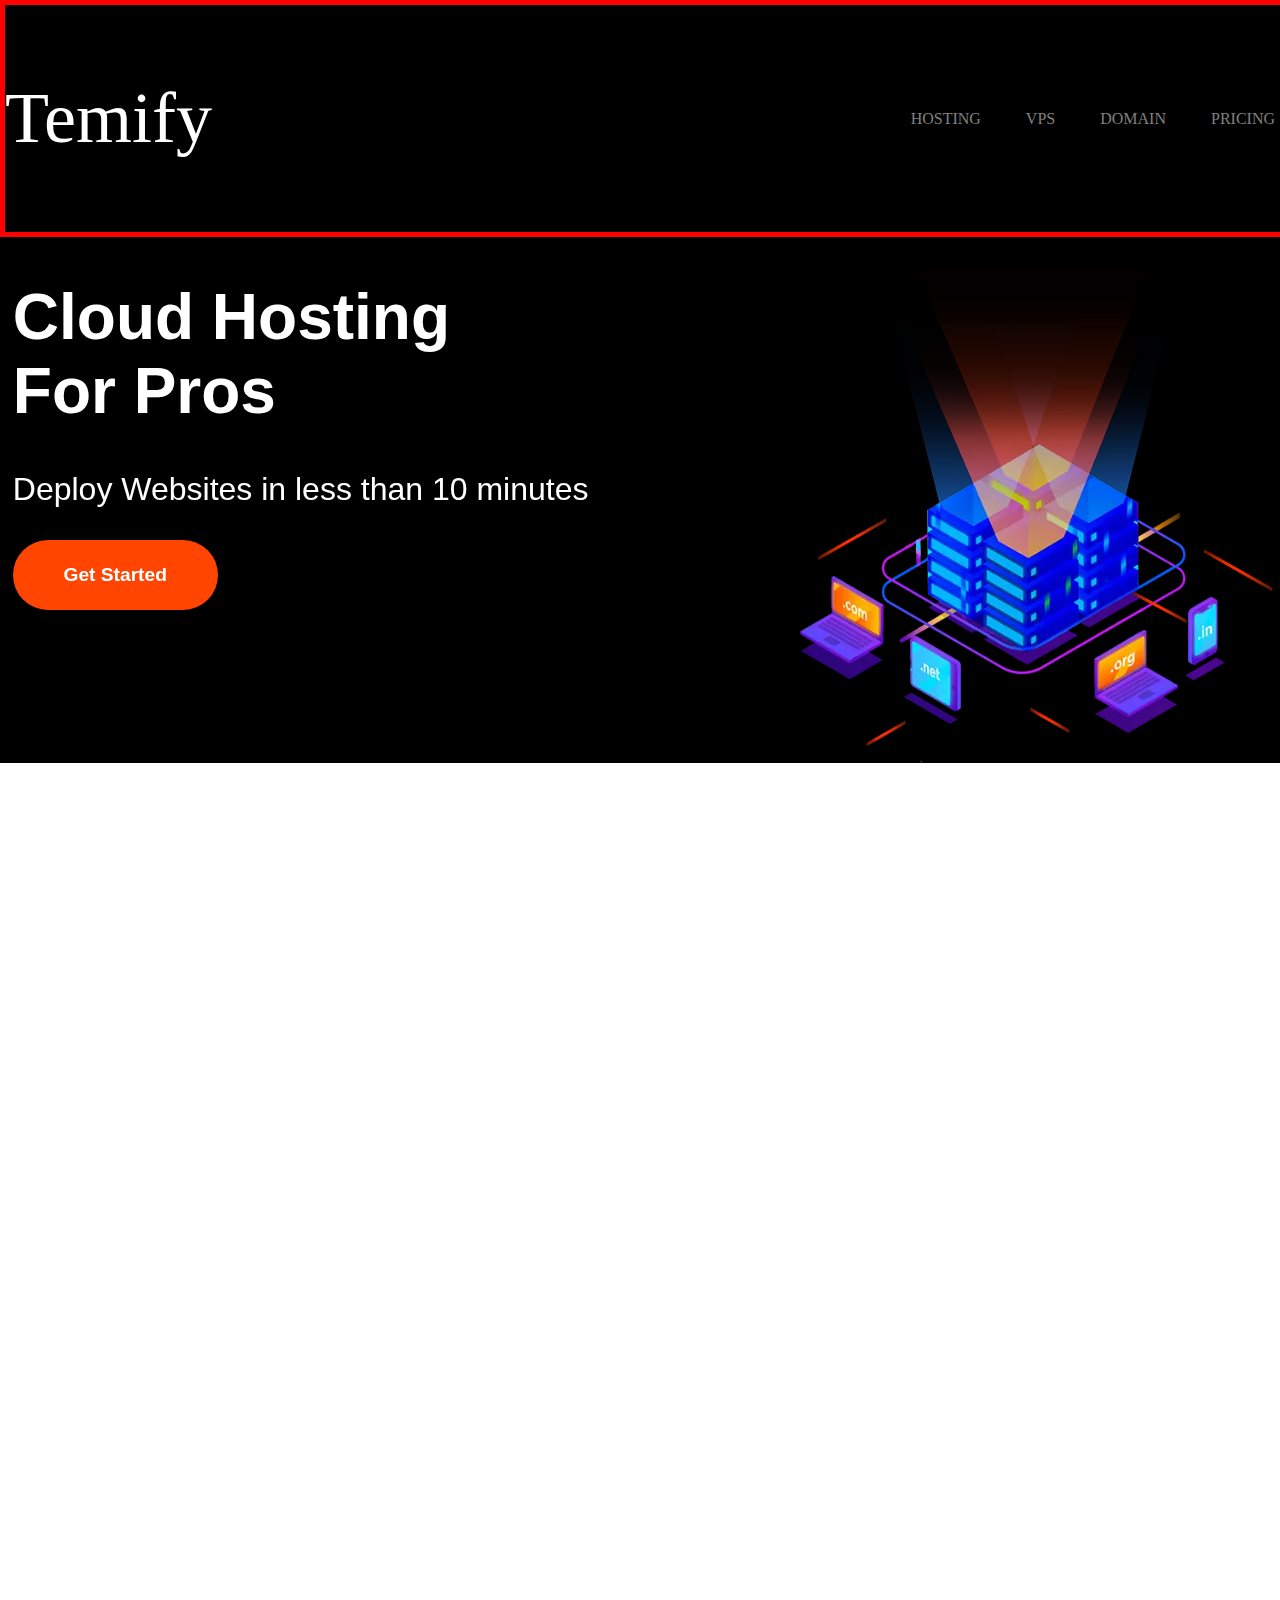
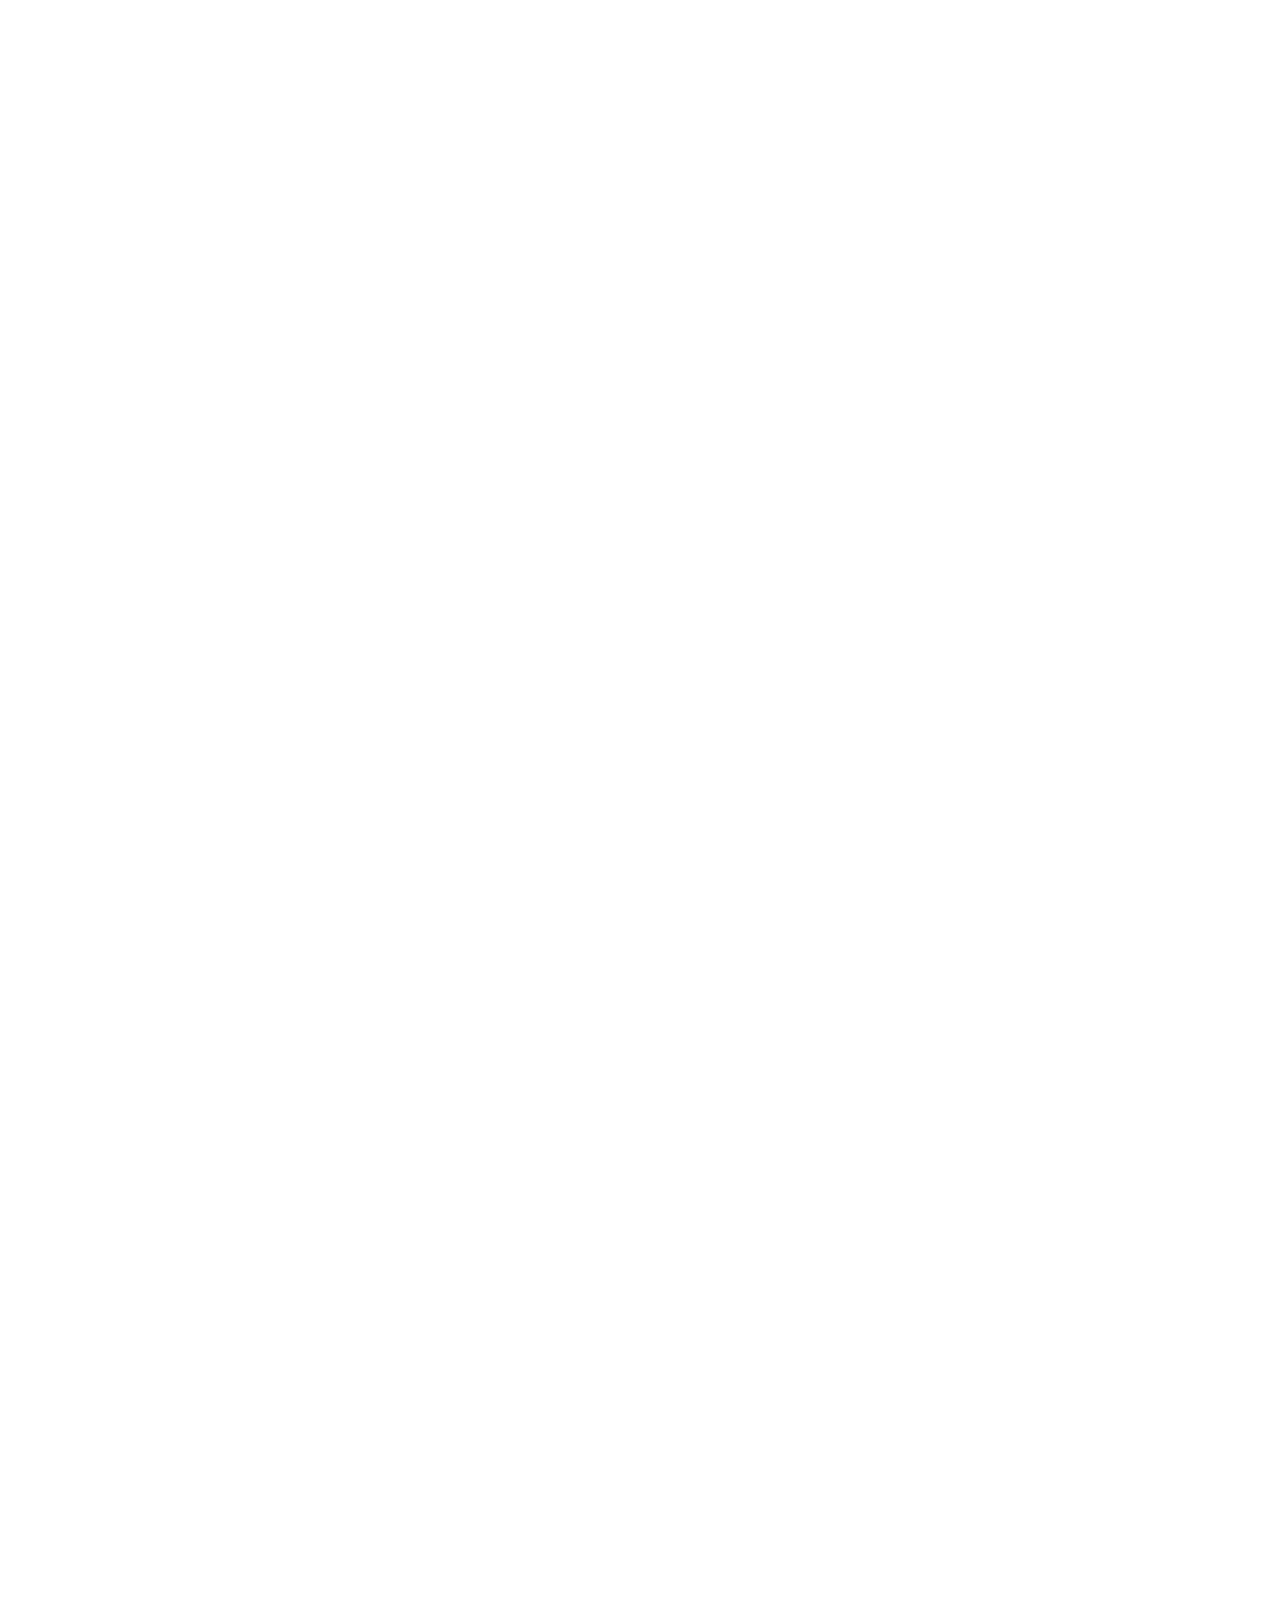
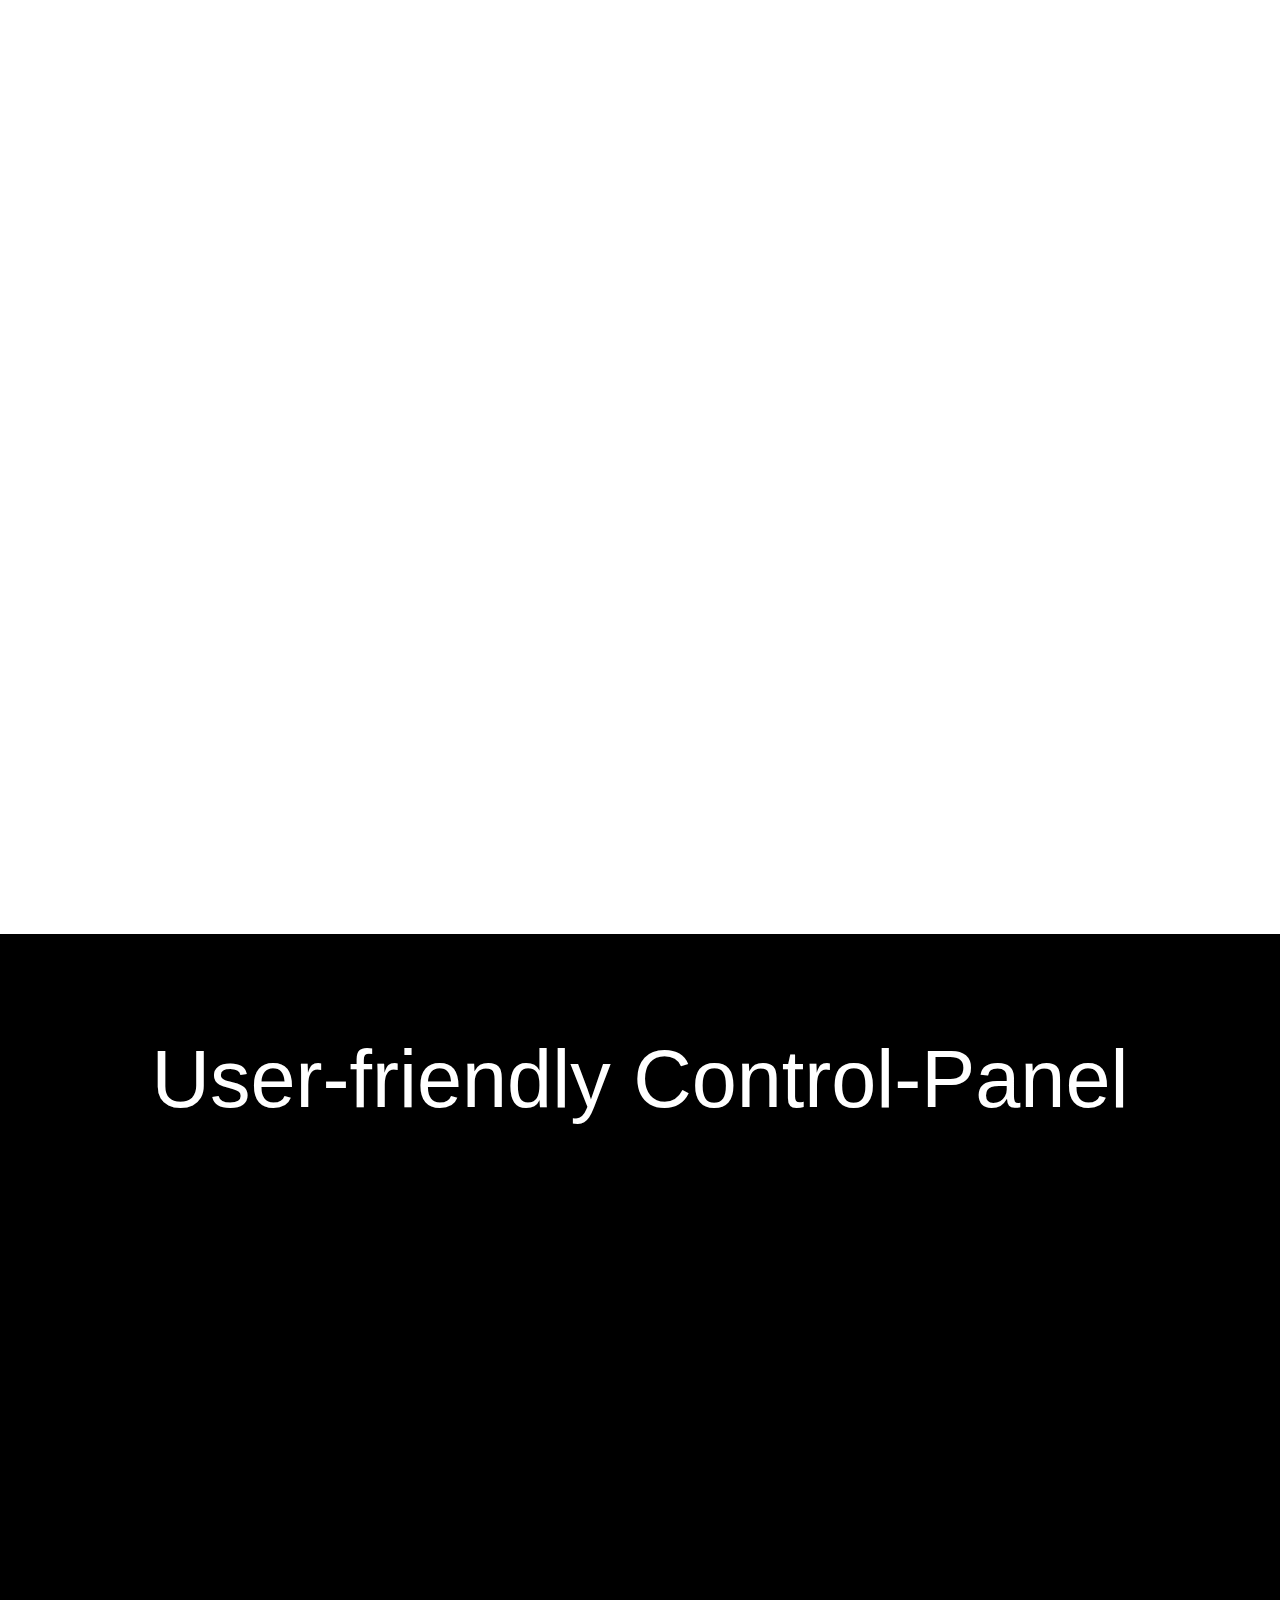
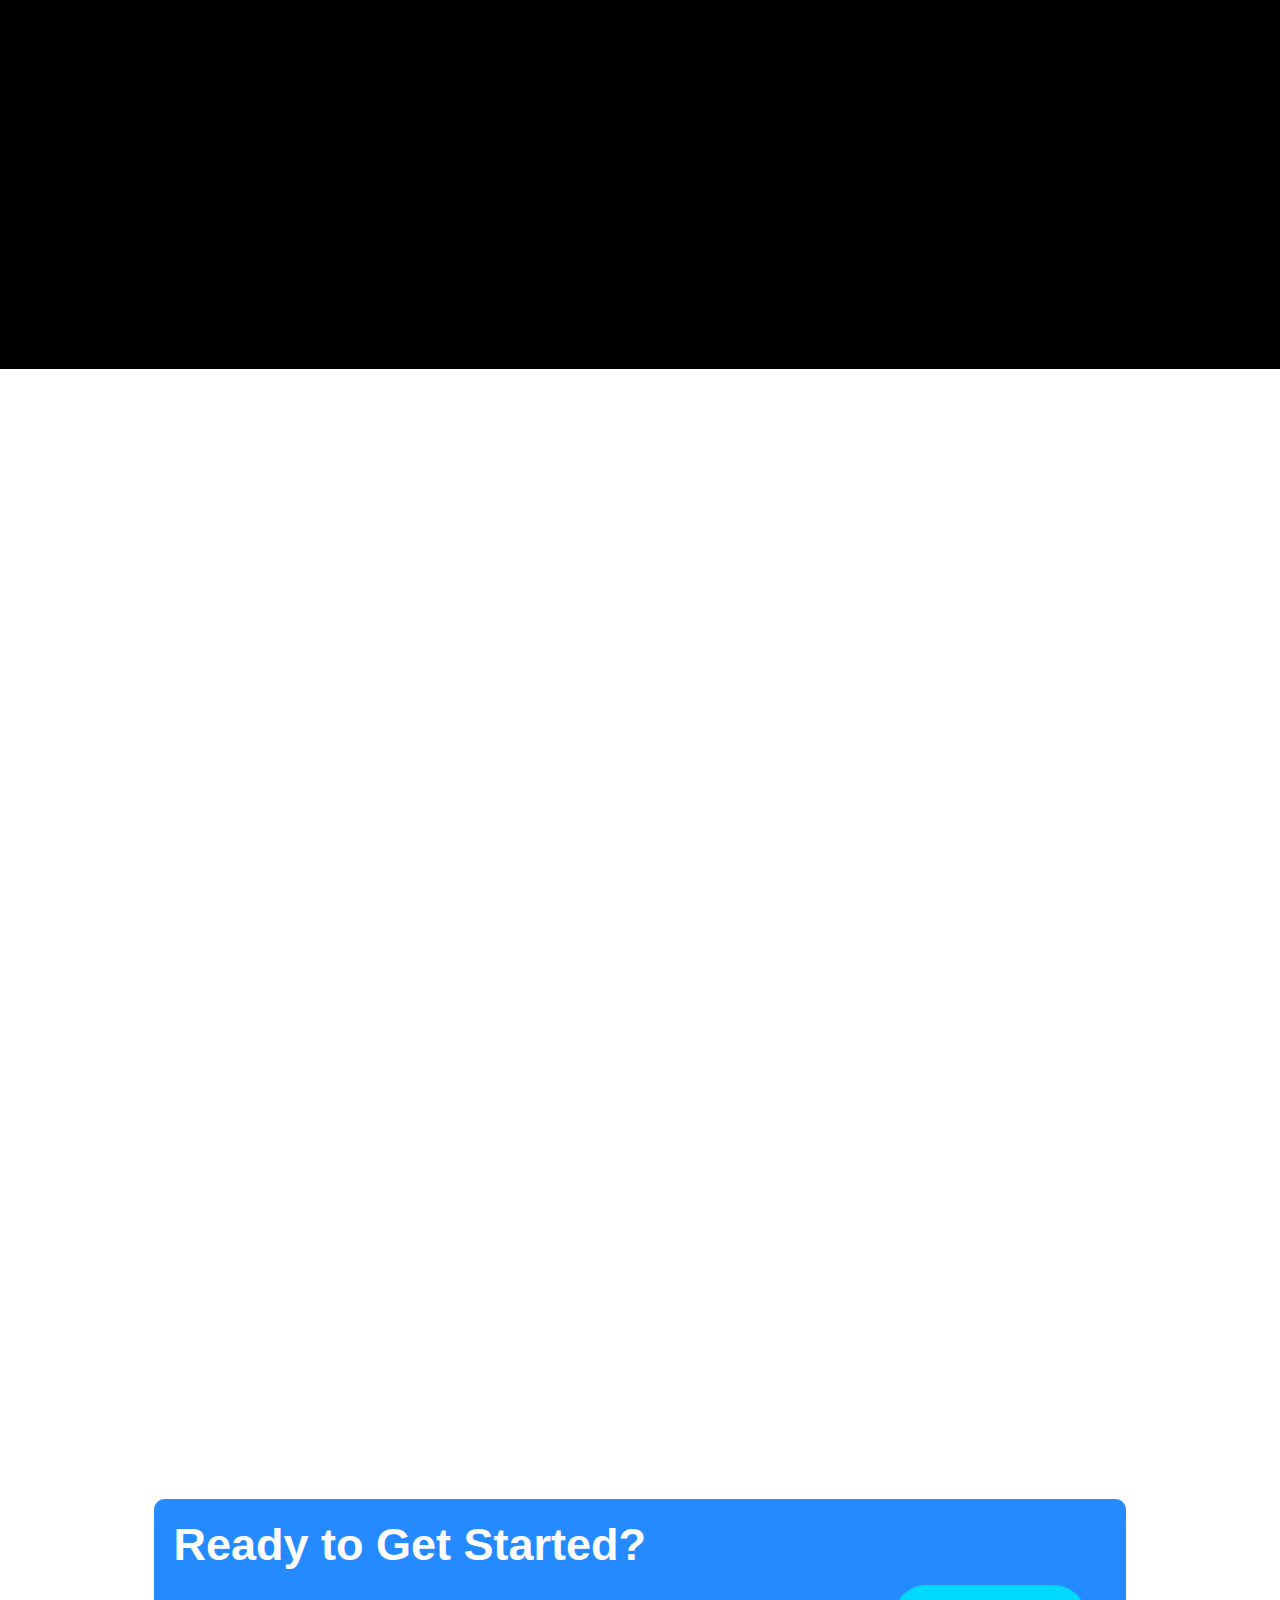
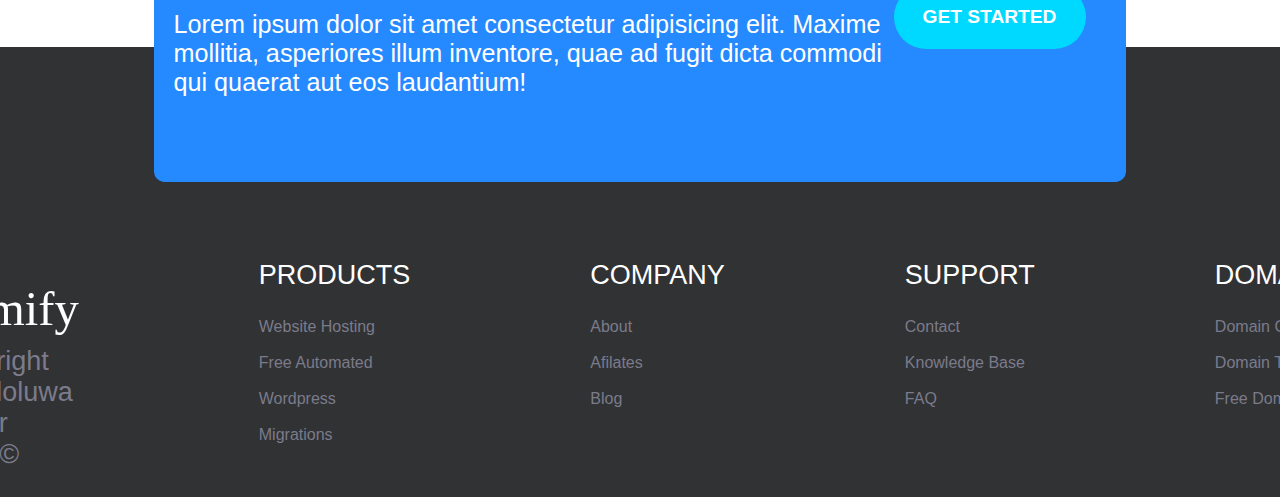
<file: index.html>
<!DOCTYPE html>
<html lang="en">
<head>
    <meta charset="UTF-8">
    <meta name="viewport" content="width=device-width, initial-scale=1.0">
    <title>Temify</title>
<link rel="stylesheet" href="style.css">
<script src="https://unpkg.com/aos@2.3.1/dist/aos.js"></script>
</head>
<body>
    
        <div class="header">
            <p class="logo">Temify</p>
            <div class="header-links">
                <a href="temify.html" class="header-link1">HOSTING</a>
                <a href="temify.html" class="header-link2">VPS</a>
                <a href="temify.html" class="header-link3">DOMAIN</a>
                <a href="temify.html" class="header-link4">PRICING</a>
            </div>
        </div>
        
           <div class="dark-main">
            <div class="dark-text" data-aos="fade-right" data-aos-easing="ease" >
               
                <h1 class="cloud-text">Cloud Hosting <br>For Pros</h1>
            <p class="deploy-text">Deploy Websites in less than 10 minutes</p>
            <a href="temify.html"><button class="get-button">Get Started</button></a>
        </div>
        <div class="dark-image">
            <img  src="images/MoshHamedani.webp" alt="head-image" class="head-image" data-aos="fade-up" data-aos-easing="ease">
        </div>
        </div>
        </div>
       
        <link href="https://unpkg.com/aos@2.3.1/dist/aos.css" rel="stylesheet">
        <script>
            AOS.init()
          </script>
    <div class="start" data-aos="zoom-in" data-aos-easing="easing">
     <p class="start-price">Starting at 10$ a month</p>
     <p class="start-dummytext">Lorem ipsum dolor sit amet consectetur adipisicing elit. Aut, dolor!</p>
    <form action="" class="search-bar">
        <input type="text" placeholder="Enter domain name here..." class="search-domain" >
        <button type="submit" class="search-icon-button"><img src="images/search-icon.png" alt="search-icon" class="search-icon">Search </button>
    </form>
    <div class="domains">
        <p class="com">.com $9</p>
        <p>.sg $10</p>
        <p>.space $11</p>
        <p>.info $14</p>
        <p>.net $10</p>
        <p>.xyz $10</p>
    </div>
     <div class="Entries" data-aos="fade-up" data-aos-easing="ease">
        <div class="Entry-1">
        <div class="entries-head">
            <p class="entries-head-text-1">Entry</p>
            <p class="entries-head-text-2"><span class="fourteen-dollars">$14/</span>month <span class="entries-discount">10% OFF</span></p>
            <p class="entries-head-text-3">Easy start on the cloud</p>
        </div>
        <div class="entries-body">
            <div class="entries-bodytext">
                <p class="entries-sub-bodytext"> <span class="checkmark">&check;</span> Unlimited Websites</p>
                <p class="entries-sub-bodytext"> <span class="checkmark">&check;</span>Unlimited Bandwidths</p>
                <p class="entries-sub-bodytext"> <span class="checkmark">&check;</span>100 GB SSD STORAGE</p>
                <p class="entries-sub-bodytext "> <span class="checkmark">&check;</span>3GB RAM</p>   
            </div>
           <div class="buynow-container">
            <button class="buynow-button">BUY NOW</button>
        </div>
        </div>
     </div>
    
<div class="Entry-2">
    <div class="entries-head-2">
        <p class="entries-head-text-1">Entry</p>
        <p class="entries-head-text-2"><span class="fourteen-dollars">$14/</span>month <span class="entries-discount-2">10% OFF</span></p>
        <p class="entries-head-text-3">Easy start on the cloud</p>
        <span class="entries-span"></span>
    </div>
    <div class="entries-body">
        <div class="entries-bodytext">
            <p class="entries-sub-bodytext"> <span class="checkmark">&check;</span> Unlimited Websites</p>
            <p class="entries-sub-bodytext"> <span class="checkmark">&check;</span>Unlimited Bandwidths</p>
            <p class="entries-sub-bodytext"> <span class="checkmark">&check;</span>100 GB SSD STORAGE</p>
            <p class="entries-sub-bodytext "> <span class="checkmark">&check;</span>3GB RAM</p>   
        </div>
       <div class="buynow-container">
        <button class="buynow-button">BUY NOW</button>
    </div>
    </div>
</div>

<div class="Entry-1">
    <div class="entries-head">
        <p class="entries-head-text-1">Entry</p>
        <p class="entries-head-text-2"><span class="fourteen-dollars">$14/</span>month <span class="entries-discount">10% OFF</span></p>
        <p class="entries-head-text-3">Easy start on the cloud</p>
    </div>
    <div class="entries-body">
        <div class="entries-bodytext">
            <p class="entries-sub-bodytext"> <span class="checkmark">&check;</span> Unlimited Websites</p>
            <p class="entries-sub-bodytext"> <span class="checkmark">&check;</span>Unlimited Bandwidths</p>
            <p class="entries-sub-bodytext"> <span class="checkmark">&check;</span>100 GB SSD STORAGE</p>
            <p class="entries-sub-bodytext "> <span class="checkmark">&check;</span>3GB RAM</p>   
        </div>
       <div class="buynow-container">
        <button class="buynow-button">BUY NOW</button>
    </div>
    </div>
 </div>
</div>
</div>
<div class="hosting" data-aos="fade-up" data-aos-easing="ease">
    <p class="Hosting-cloud">Host on the Cloud to Keep Growing</p>
    <p class="Hosting-dummytext">Lorem ipsum dolor sit amet consectetur, adipisicing elit. Voluptates reiciendis doloremque.</p>
</div>
<div class="feature">
    <div class="easytext-and-images" data-aos="fade-up-right" data-aos-easing="ease">
     <div class="cloudtext-and-images">
<div class="cloudservice-div">
    <img src="images/cloud-service.png" alt="cloud-service" class="cloudservice-image">
</div>

<p class="easy-text">Super&nbsp;Easy&nbsp;to&nbsp;Use </p>
</div>
   
    <div class="dummytext-and-easygraph">
<p class="easy-dummytext">Lorem ipsum dolor sit amet consectetur adipisicing elit. Ex explicabo facilis deleniti a cupiditate corporis dolorum illum ab quam nemo placeat, blanditiis repellendus, velit assumenda delectus quidem. Numquam, veniam placeat. Suscipit magnam quisquam doloremque delectus illo deleniti maxime perspiciatis quod!</p>
<img src="images/easy.01749a24.jpg" alt="easy-graph">
     <div class="learn-container">
<a href="" class="learn-more">LEARN MORE <img src="./images/orange-right-arrow.png" alt="arrow" class="learn-arrow">  </a>

</div>
</div>
</div>
<div class="easytext-and-images-2" data-aos="fade-up-left" data-aos-easing="ease">
    <div class="cloudtext-and-images-2">
<div class="cloudservice-div">
   <img src="images/brand-strategy.png" alt="cloud-service" class="cloudservice-image">
</div>

<p class="easy-text">Simply&nbsp;Fast&nbsp;Websites </p>
</div>
  
   <div class="dummytext-and-easygraph">
<img src="images/fast.36029745.jpg" alt="fast-graph">
<p class="easy-dummytext">Lorem ipsum dolor sit amet consectetur adipisicing elit. Ex explicabo facilis deleniti a cupiditate corporis dolorum illum ab quam nemo placeat, blanditiis repellendus, velit assumenda delectus quidem. Numquam, veniam placeat. Suscipit magnam quisquam doloremque delectus illo deleniti maxime perspiciatis quod!</p>
<a href="" class="learn-more-2">LEARN&nbsp;MORE <img src="./images/orange-right-arrow.png" alt="arrow" class="learn-arrow">  </a>

</div>
</div>



<div class="easytext-and-images" data-aos="fade-up-right" data-aos-easing="ease">
 <div class="cloudtext-and-images-3">
<div class="cloudservice-div">
<img src="images/wordpress.png" alt="cloud-service" class="cloudservice-image">
</div>

<p class="easy-text">Wordpress&nbsp;Made&nbsp;Easy </p>
</div>

<div class="dummytext-and-easygraph">
<p class="easy-dummytext">Lorem ipsum dolor sit amet consectetur adipisicing elit. Ex explicabo facilis deleniti a cupiditate corporis dolorum illum ab quam nemo placeat, blanditiis repellendus, velit assumenda delectus quidem. Numquam, veniam placeat. Suscipit magnam quisquam doloremque delectus illo deleniti maxime perspiciatis quod!</p>
<img src="images/wordpress-sign-up.jpg" alt="wordpress-graph">
<div class="learn-container">
<a href="" class="learn-more-3">LEARN&nbsp;MORE <img src="./images/orange-right-arrow.png" alt="arrow" class="learn-arrow">  </a>

</div>
</div>
</div>
<div class="easytext-and-images-2" data-aos="fade-up-left" data-aos-easing="ease">
    <div class="cloudtext-and-images-4">
<div class="cloudservice-div">
   <img src="images/save-time.png" alt="cloud-service" class="cloudservice-image">
 </div>

<p class="easy-text">24/7&nbsp;Expert&nbsp;Service </p>
</div>
  
   <div class="dummytext-and-easygraph">
<img src="images/support..jpg" alt="support-graph">
<p class="easy-dummytext">Lorem ipsum dolor sit amet consectetur adipisicing elit. Ex explicabo facilis deleniti a cupiditate corporis dolorum illum ab quam nemo placeat, blanditiis repellendus, velit assumenda delectus quidem. Numquam, veniam placeat. Suscipit magnam quisquam doloremque delectus illo deleniti maxime perspiciatis quod!</p>
<a href="" class="learn-more-2">LEARN&nbsp;MORE <img src="./images/orange-right-arrow.png" alt="arrow" class="learn-arrow">  </a>

</div>
</div>

</div>
<div class="Control-Panel">
    <p class="User-friendly">User-friendly Control-Panel</p>
    <div class="controltext">
    <div class="ipad">
        <img src="images/ipad.b748c1d5.webp" alt="ipad" class="ipad-img" data-aos="fade-right" data-aos-easing="ease">
    </div>

    <div class="controlimages-and-text" data-aos="fade-down" data-aos-easing="ease" data-aos-delay="300" data-aos-duration="300">
    <div class="controlimages">
<img src="images/blu photo icon.png" alt="photo-icon" class="photo-icon">
 <img src="./images/Check-img.png" alt="check" class="photo-icon">
<img src="images/wordpress.png" alt="wordpress-logo" class="photo-icon">
</div>
    
        <div class="controlsubtext">
        <div class="start-container">
        <p class="start-text">Easy Start & Managed Updates </p>
        <p class="start-dummytext-2">Lorem ipsum dolor sit amet consectetur adipisicing elit. Tenetur impedit odio nemo quisquam in, veniam maiores, voluptatibus asperiores placeat, labore dolore itaque.</p>
    </div>
   <div class="stage-conatiner">
    <p class="start-text">Staging, GIT & WP-CLI</p>
    <p class="start-dummytext-2">Lorem ipsum dolor sit amet consectetur adipisicing elit. Earum illo beatae modi est laborum accusantium reiciendis facilis soluta velit numquam nisi mollitia, quam consequuntur.</p>
</div>
<div class="dynamic-container">
    <P class="start-text">Dynamic Caching & More</P>
    <p class="start-dummytext-2">Lorem ipsum dolor sit, amet consectetur adipisicing elit. Culpa nesciunt a, vitae itaque fugit illo atque dolores deserunt dicta, voluptatibus beatae porro cum sit?</p>
</div>
</div>
</div>
</div>

<div class="Testimonial-intro">
    <div class="Testimonial-intro-text" data-aos="fade-down" data-aos-easing="ease" data-aos-delay="300" data-aos-duration="300">
 <P class="Customers">What our Customers are Saying</P>
    <P class="Customers-Dummytext">Lorem ipsum, dolor sit amet consectetur adipisicing elit. Alias doloremque reiciendis maxime in. Odit!</P>
</div>
</div>
<div class="Testimonial-container">
<div class="Testimonial" data-aos="fade-right" data-aos-easing="ease" data-aos-delay="400" data-aos-duration="400">
<div class="testimonial-image">
    <img src="images/jhon-smith.jpg" alt="A man called jhon-smith" class="Jhon-smith">
</div>
    <div class="quote-container">
<img src="images/imageedit_15_5219562695.png" alt="quote marks" class="quote-marks">
</div>
<div class="testimonial-text">
    <p class="testimonial-dummytext">Lorem ipsum, dolor sit amet consectetur adipisicing elit. Adipisci delectus, distinctio reprehenderit eos at repellendus expedita esse facilis suscipit pariatur est ex maxime aliquid modi soluta!</p>
 <div class="Jhon-container">
<div class="line"></div>
<p  class="name">Jhon Smith</p>
</div>
 <P class="Company">ABC Company</P>
</div>
</div>
</div>
<div class="ready-footer">
<div class="ready">
    <P class="ready-head"> Ready to Get Started? </P>
    <div class="ready-body">
    <p class="ready-dummytext">Lorem ipsum dolor sit amet consectetur adipisicing elit. Maxime mollitia, asperiores illum inventore, quae ad fugit dicta commodi qui quaerat aut eos laudantium!</p>
   <button class="ready-button">GET STARTED</button>
</div>
</div>
<footer class="footer">

    

    <div class="footer-container">

        <div class="Logo-copyright">
            <P class="Logo">Temify</P>
            <p class="copyright">copyright Temiloluwa <span class="victor">Victor 2024&copy;</span></p>
        </div>
<div class="products">
    
    <p class="footer-categories">PRODUCTS</p>
    <div class="footer-links">
    <a href="" class="category-feature">Website Hosting</a>
    <a href="" class="category-feature">Free Automated</a>
    <a href="" class="category-feature">Wordpress</a>
    <a href="" class="category-feature">Migrations</a>
</div>
</div>
<div class="company">
    <P class="footer-categories">COMPANY</P>
    <div class="footer-links">
        <a href="" class="category-feature">About</a>
        <a href="" class="category-feature">Afilates</a>
        <a href="" class="category-feature">Blog</a>
        
    </div>
</div>
<div class="Support">
    <P class="footer-categories">SUPPORT</P>
    <div class="footer-links">
        <a href="" class="category-feature">Contact</a>
        <a href="" class="category-feature">Knowledge Base</a>
        <a href="" class="category-feature">FAQ</a>
        
    </div>
</div>
<div class="Domains">
    <P class="footer-categories">DOMAINS</P>
    <div class="footer-links">
        <a href="" class="category-feature">Domain Checker</a>
        <a href="" class="category-feature">Domain Transfer</a>
        <a href="" class="category-feature">Free Domain</a>
        
    </div>
</div>
</div>
</footer>
</div>
</body>
</html>
</file>
<file: style.css>
html{
    margin: 0px;
    padding: 0px;
     
     
}
body{
    margin: 0px;
    padding: 0px;
    overflow-x: hidden;
}
.header{
    height: 10%;
    width: 100%; 
    justify-content: space-between;
    display: flex;
    flex-direction: row;
    align-items: center;
    border: 5px solid red;
    background-color: black;

}
.logo{
    display: flex;
    font-size: 8vh;
    color: white;
}
.header-links{
    display: flex;
    gap: 5vh;
    margin-right: 10px;
    color: grey;
    text-decoration: none;

    
}
.header-link1{
text-decoration: none;
color: gray;
}
.header-link1:hover{
    color: orange;
    transition: 0.5s;
}
.header-link2{
text-decoration: none;
color: gray;
}
.header-link2:hover{
    color: orange;
    transition: 0.5s;
}
.header-link3{
text-decoration: none;
color: gray;

}
.header-link3:hover{
    color: orange;
    transition: 0.5s;

}
.header-link4{
text-decoration: none;
color: gray;
}
.header-link4:hover{
    color: orange;
    transition: 0.5s;
}

.main{
    height: 80%;
    display: flex;
    width: 100%;
}
.dark-main{
    
    display: flex;
    width: 100%;
    justify-content: space-between;
    height: auto;
    background-color: black;
}
.dark-text{
    margin-left: 1vw;
}
.cloud-text{
    color: white;
    font-family: Arial, Helvetica, sans-serif;
    font-size: 5vw;
}
.deploy-text{
    color: white;
    font-size: 2.5vw;
    font-family: Arial, Helvetica, sans-serif;
}
.get-button{
    color:white;
    background-color:orangered;
     width: 16vw;
     height: 5.5vw;
     border-radius: 5vw;
     border: none;
     font-weight: bold;
     font-size: 1.5vw;
     
}
.get-button:hover{
    cursor: pointer;
   }

   .dark-image{
    display: flex;
    width: 50%;
    justify-content:right;
    align-items: center;

   }
    
   .head-image{
    width: 38vw;
    max-width: 100%;
    height: auto;
   }
   
   .start{
    display: flex;
    align-items: center;
    justify-content: center;
    flex-direction: column;
    margin-top: 3vw;
   }
   .start-price{
    font-size: 3vw;
    font-family: Arial, Helvetica, sans-serif;
    color: rgb(2, 5, 58);
    font-weight:bolder;
    margin-bottom: 0.6vw;
   }
   .start-dummytext{
    font-family: Arial, Helvetica, sans-serif;
    font-size: 1.2vw;
    color: rgb(137, 137, 150);
   }
   .search-icon{
    width: 1.8vw;
    height: 1.8vw;
    margin-top: 0.2vw;
    filter: invert(100%); 
   }
   .search-bar{
    width: 46vw;
    display: flex;
    justify-content: flex-end;
    background-color:white;
    height: 4vw;
    box-shadow: 0.125vw 0.125vw 1vw 0vw;
    border-radius: 2vw ;
    
     
   }
   .search-domain{
    border: 0vw;
    width:30vw;
    font-size: 1.6vw;
    outline: none;
     
   }
   .search-icon-button{
    width: 29vh;
    border-radius: 7vh;
    background-color:orangered;
    font-size: 1.7vw;
    font-family: Arial, Helvetica, sans-serif;
    font-weight:300;
    border: 0vw;
    color: white;
     
   }
   .domains{
    color:rgb(7, 27, 93);
    display: flex;
    flex-direction:row;
    gap: 7vh;
    font-size: 3vh;
    justify-content: center;
    font-weight:600;
    font-family: Arial, Helvetica, sans-serif;
    margin-top: 4vh;
   }
   .com{
    color: white;
    background-color: rgb(0 217, 255);
    width:8vw;
    height: 2vw;
    border-radius: 20vh;
 justify-content: center;
 display: flex;
 align-items: center;
    
   }
   .entries-head{
    background-color: rgb(0, 217, 255);
    width: 55vh;
    height: 23vh;
    border-top-right-radius:2vh ;
    border-top-left-radius:2vh ;
    padding-top:4vh;
   }
   .entries-head-text-1{
    margin-left: 2vh;
    margin-top: 2vh;
    color: white;
    font-family: Arial, Helvetica, sans-serif;
    font-size: 3vh;
    margin-bottom: 1vh;
   }
   .entries-head-text-2{
    margin-left: 2vh;
    color: white;
   font-family: Arial, Helvetica, sans-serif;
   margin-top: 1.7-vh;
   margin-bottom: 0vh;

   

}

 .entries-head-text-3{
    margin-left: 2vh;
    color: white;
    font-family: Arial, Helvetica, sans-serif;
    font-size: 3vh;
    margin-top: 1.7vh;
 }
 .fourteen-dollars{
    font-size: 6.7vh;
    font-weight: 500;
 }
 .entries-discount{
margin-left: 3vh;
font-size:2.7vh;
background-color: rgb(0, 191, 225);
 padding-left: 2vh;
 padding-right: 2vh;
 border-radius: 2vh;
 font-weight: 600;
 padding-top: 0.8vh;
 padding-bottom: 0.8vh;
 }
 .entries-body{
    width: 55vh;
    
 }
 .entries-bodytext{
    margin-left: 2vh;
 }
 .checkmark{
    color: rgb(169, 211, 110);
    font-size: 3vh;
    font-family: Arial, Helvetica, sans-serif;
    font-weight: 700;
    margin-right:2vw ;
 }
 .entries-sub-bodytext{
    font-family: Arial, Helvetica, sans-serif;
    font-size: 3vh;
    color: rgb(7, 27, 97);
}
.buynow-button{
    width: 21vw;
    height: 4vw;
    border-radius: 4vw;
    background-color: white;
    border: 0.25vw solid rgb(2, 5, 58);
    color: rgb(7, 27, 97);
    font-weight: 800;
    margin-top: 1.4vw;
    transition: 0.4s;
}
.buynow-button:hover{
color: white;
background-color:rgb(2, 5, 58);
cursor:pointer;
}
.buynow-container{
    display: flex;
    justify-content: center;
    width: 100%;
}
.Entry-1{
    box-shadow: 0.1vh 0vh 2vh 0vh ;
    border-top-right-radius:2vh ;
    border-top-left-radius:2vh ;
    padding-bottom: 3.7vh;
    transition: 0.5s;
}
.Entry-1:hover{
    transform: scale(1.1);
}
.entries-head-2{
    background-color: rgb(37, 132, 255);
    width: 55vh;
    height: 23vh;
    border-top-right-radius:2vh ;
    border-top-left-radius:2vh ;
    padding-top:4vh;
   }
.Entries{
    flex-direction:row;
    display: flex;
    gap: 15vh;
    margin-top: 3.6vw;
}
.Entry-2{
    box-shadow: 0.1vh 0vh 4vh 0vh ;
    border-top-right-radius:2vh ;
    border-top-left-radius:2vh ;
    padding-bottom: 3vh;
    transform: scale(1.1);
    transition: 0.5s;
}
.Entry-2:hover{
    transform: scale(1.2);
}
.entries-discount-2 {
    margin-left: 3vh;
    font-size:2.7vh;
    background-color: rgb(4, 85, 195);
     padding-left: 2vh;
     padding-right: 2vh;
     border-radius: 2vh;
     font-weight: 600;
     padding-top: 0.8vh;
     padding-bottom: 0.8vh;
     }
     .popular{
        width: 5vw;
        height: 8vw;
        display: flex;
     }
     .popular-span{
    left: 20vw;
    display: flex;
    position: relative;
    bottom: 9vw;
     }
     
     .hosting{
        display: flex;
        align-items: center;
        justify-content: center;
        flex-direction:column;
        margin-top: 15vh;
        gap: 0.4vh;
     }
     .Hosting-cloud{
        font-size: 3vw;
        margin: 0vw;
        font-family: Arial, Helvetica, sans-serif;
        font-weight:600;
        color: rgb(7, 27, 97);
     }
     .Hosting-dummytext{
        font-family: Arial, Helvetica, sans-serif;
        font-size: 2.8vh;
        font-weight: 530;
        color: rgb(140, 145, 164);
         
     }
     .feature{
        display: flex;
         flex-direction: column;
       width: 100%;
       gap: 14vh;
       justify-content: center;
     }
     .cloudservice-div{
        width:12vh;
         background-color: rgb(243, 240, 240);
         height: 12vh;
         display: flex;
         justify-content: center;
         align-items: center;
         border-radius: 100%;
         margin-bottom: 0vh;
     }

  .cloudservice-image{
        width: 8vh;
     }
     .easy-text{
        color:rgb(27, 7, 96);
        font-family: Arial, Helvetica, sans-serif;
        font-size: 1.8vw;
        font-weight: 550;
        margin-top: 0vh;
    
     }
     .easytext-and-images {
        display: flex;
        margin-top: 5vh;
        
     }
     .cloudtext-and-images{
        position: relative;
        left: 16%;
        
     }
.easy-dummytext{
color:rgb(145, 140, 164);
font-family: Arial, Helvetica, sans-serif;
font-size: 2.7vh;
width: 78vh;
align-items: center;
display: flex;
}
.dummytext-and-easygraph{
    display: flex;
    flex-direction: row;
} 
.learn-more{
    display:inline;
    flex-direction:row;
    text-decoration:none;
    display: flex;
    flex-direction: row;
    color: rgb(255, 25, 0);
    font-weight:bold; 
    position: relative;
right:82%;
    font-family: Arial, Helvetica, sans-serif;
    height: 4vh;
    
    
}
 .learn-arrow{
    width: 3vh;
    height: 3vh;
    transition: margin,20s;
    
 }
 .learn-arrow:hover{
    position: relative;
    left: 2vh;

 }
.learn-container{
    display: flex;
    position: relative;
    top: 70%;
    right: 81%;
    
}
.cloudtext-and-images-2{
    position: relative;
    left: 56.5%;
    margin-top: -1vh;
    
        
} 
.easytext-and-images-2{
    display: flex;
    margin-top: 5vh;
}
.learn-more-2{
    display:inline;
    flex-direction:row;
    text-decoration:none;
    display: flex;
    flex-direction: row;
    color: rgb(255, 25, 0);
    font-weight:700; 
    position: relative;
    top: 70%;
    right: 42.5%;    
    font-family: Arial, Helvetica, sans-serif;  
    margin-top: 1vh;  
    height: 4vh;
            
}

.cloudtext-and-images-3{
    position: relative;
    left: 19.4%;
    margin-top:-3vh;
    
}
.learn-more-3{
    display:inline;
    flex-direction:row;
    text-decoration:none;
    display: flex;
    flex-direction: row;
    color: rgb(255, 25, 0);
    font-weight:bold; 
    position: relative;
    right:82%;
    font-family: Arial, Helvetica, sans-serif;
    margin-top:3vh;
    
    
}
.cloudtext-and-images-4{
    position: relative;
    left: 54.5%;
    margin-top: -1vh;
    
} 
.Control-Panel{
    background-color: black;
    height:106vh;
    margin-top: 7vh;
    padding-top: 2vh;
    width: 100%;
    padding-bottom:7vh ;
    
}
.User-friendly{
    display: flex;
    justify-content: center;
    color: white;
    font-size: 9vh;
    font-family: Arial, Helvetica, sans-serif;
    font-weight: 500;
         
}
.ipad{
display: flex;
flex-direction: row;
}
.ipad-img{
    width:50vw;
    height: auto;
}
.controltext{
    display: flex;
    flex-direction:row;

}
.controlimages{
    display:flex;
    flex-direction:column;
    gap:14vh;
    height:auto;
    position: relative;
    left: 5vh;
    top: 5vh;
}
.controlimages-and-text{
    display: flex;
    flex-direction:row;
    gap: 15vh  ;
}
.photo-icon{
    width:10vh;
    height:10vh;
}
  
.start-text{
    color:white;
    font-size: 4vh;
    font-family: Arial, Helvetica, sans-serif;
    font-weight: 600;
    margin-bottom: 1vh;
}
.controlsubtext{
    display:flex;
    flex-direction:column;
}
 
.start-dummytext-2{
    color:rgb(145, 140, 164);
    width: 63vh;
    font-family: Arial, Helvetica, sans-serif;
    font-size: 2.6vh;
    line-height: 3.5vh;
    margin-top: 1vh;
}
.Customers{
    font-size: 6.6vh;
    color: rgb(27, 7, 96);
    font-weight: 600;
    font-family: Arial, Helvetica, sans-serif;
    margin-bottom: 1vh;
    display: flex;
    justify-content: center;

}
 .Testimonial-intro{
    display: flex;
    flex-direction: column;
    width: 100%;
    

 }
 
.Customers-Dummytext{
    font-size: 2.2vh;
    font-family: Arial, Helvetica, sans-serif;
    color:rgb(145, 140, 164);
    margin-top:0vh;
    display: flex;
    justify-content: center;
    margin-top:3vh ;
}
.Testimonial{
    width: 60vw;
    height: 23vw;
   margin-top: 4vh;
   box-shadow: 0.1vh 0vh 4vh 0vh;
   border-radius: 3vh;
   padding-top: 2.7vw;
   padding-left:1.5vw; 
   padding-bottom:2.7vw;
   padding-right:1.5vw;
   display: flex;
   flex-direction: row;
 

}
.Testimonial-container{
    display: flex;
    justify-content: center;
    align-items: center;
}
.quote-marks{
    height:auto;
    width: 4vw;
    padding: 1vh;
    border-radius: 70%;
}
 .quote-container{
    width: 12vh;
    background-color:red;
    height: 12vh;
    display: flex;
    justify-content: center;
    align-items: center;
    border-radius: 100%;
    margin-bottom: 0vh;
   position: relative;
   right: 6vh;
     
 }
 .Jhon-smith{
    height:60.5vh;
    width:60.5vh;
 }
 .testimonial-image{
    display:flex;
    align-items: center;
 }
 .testimonial-text{
    display: flex;
    justify-content: center;
    align-items:center;
    width: 100%;
    height:100%;
    flex-direction: column;
 }
 .testimonial-dummytext{
 font-family: Arial, Helvetica, sans-serif;
 font-size: 3.4vh;
 line-height: 5vh;
 font-style: italic;
 color: rgb(92,85,119);
margin-bottom: 5vh;
position: relative;    
top: 9%; 
}
.Jhon-container{
    display: flex;
    flex-direction: row;
    position: relative;
    right:35%;
    top: -5%;
}
.line{
    width: 10vh;
    height: 0.5vh;
    background-color: rgb(27,125,255);
    position:relative;
    margin-right: 1.4vh;
    top:50%;
 }
 
.name{
font-family: Arial, Helvetica, sans-serif;
font-size: 4vh;
top: -5.4%;
color:rgb(7, 27, 96);
position: relative;
}
 .Company{
font-family:Arial, Helvetica, sans-serif;
color:rgb(145, 140, 164);
font-size: 3vh;
position: relative;
top: -18%;
right: 5%;
 }
 .footer{
    width: 100%;
    height:50vh;
    background-color: rgb(49,50,52);
  justify-content: baseline;
  display: flex;
  flex-direction: column;
  
 }
 .footer-container{
    display: flex;
  flex-direction: row;
  width: 100%;
  align-items:end;
  justify-content: center;
  gap: 20vh;
  height: 100%;
 }
.Logo{
    color:white;
    font-size: 5.4vh;
    margin-bottom:0vh;
}
.copyright{
    color:rgb(123, 123, 139);
    font-family: Arial, Helvetica, sans-serif;
    font-size: 3vh;
    font-weight: 500;
    margin-top: 1vh;
}
.Logo-copyright{
    display: flex;
    flex-direction: column;
    align-items: center;
    width:28vh;
}
.victor{
    display: flex;
    justify-content: center;
}
.footer-categories{
color: white;
font-family: Arial, Helvetica, sans-serif;
font-size: 3vh;
font-weight: 500;
}
.products{
display: flex;
flex-direction:column;
  height: 29.345vh;
}
.category-feature{
    text-decoration: none;
     color:rgb(123, 123, 139);
     font-family: Arial, Helvetica, sans-serif;

}
.category-feature:hover{
    color:white;
    transition: color 25ms;
}
.footer-links{
display: flex;
flex-direction:column;
gap:2vh;
}
.company{
    display: flex;
    flex-direction:column;
      height: 29.345vh;  
}
.Support{
    display: flex;
    flex-direction:column;
      height: 29.345vh; 
}
.Domains{
    display: flex;
    flex-direction:column;
      height: 29.345vh; 
}
 .ready{
    background-color:rgb(37, 137, 255);
    width:75%;
    height: 30vh;
    position: relative;
padding: 0.7vh;
    border-radius: 1.2vh;
    top: 15vh;
    

 }
 .ready-footer{
    display: flex;
    flex-direction: column;
    justify-content: center;
    align-items: center;
    width: 100%;
    margin-top: 50vh;
    
 }
 .ready-head{
    color: white;
    font-size:5vh;
    font-family: Arial, Helvetica, sans-serif;
    font-weight: 600;
    margin: 1.5vh;
 }
 .ready-dummytext{
    font-size: 2.8vh;
    width: 75%;
    color: white;
    font-family: Arial, Helvetica, sans-serif;
    margin-left: 1.5vh;
 }
 .ready-body{
    display: flex;
    flex-direction:row;
 }
 .ready-button{
    color:white;
    background-color:rgb(0, 217, 255);
     width: 15vw;
     height: 5vw;
     border-radius: 5vw;
     border: none;
     font-size: 1.5vw;
     font-weight: bold;
     
 }
 .ready-button:hover{
    cursor: pointer;
    transition: cursor 20ms;
 }
</file>
